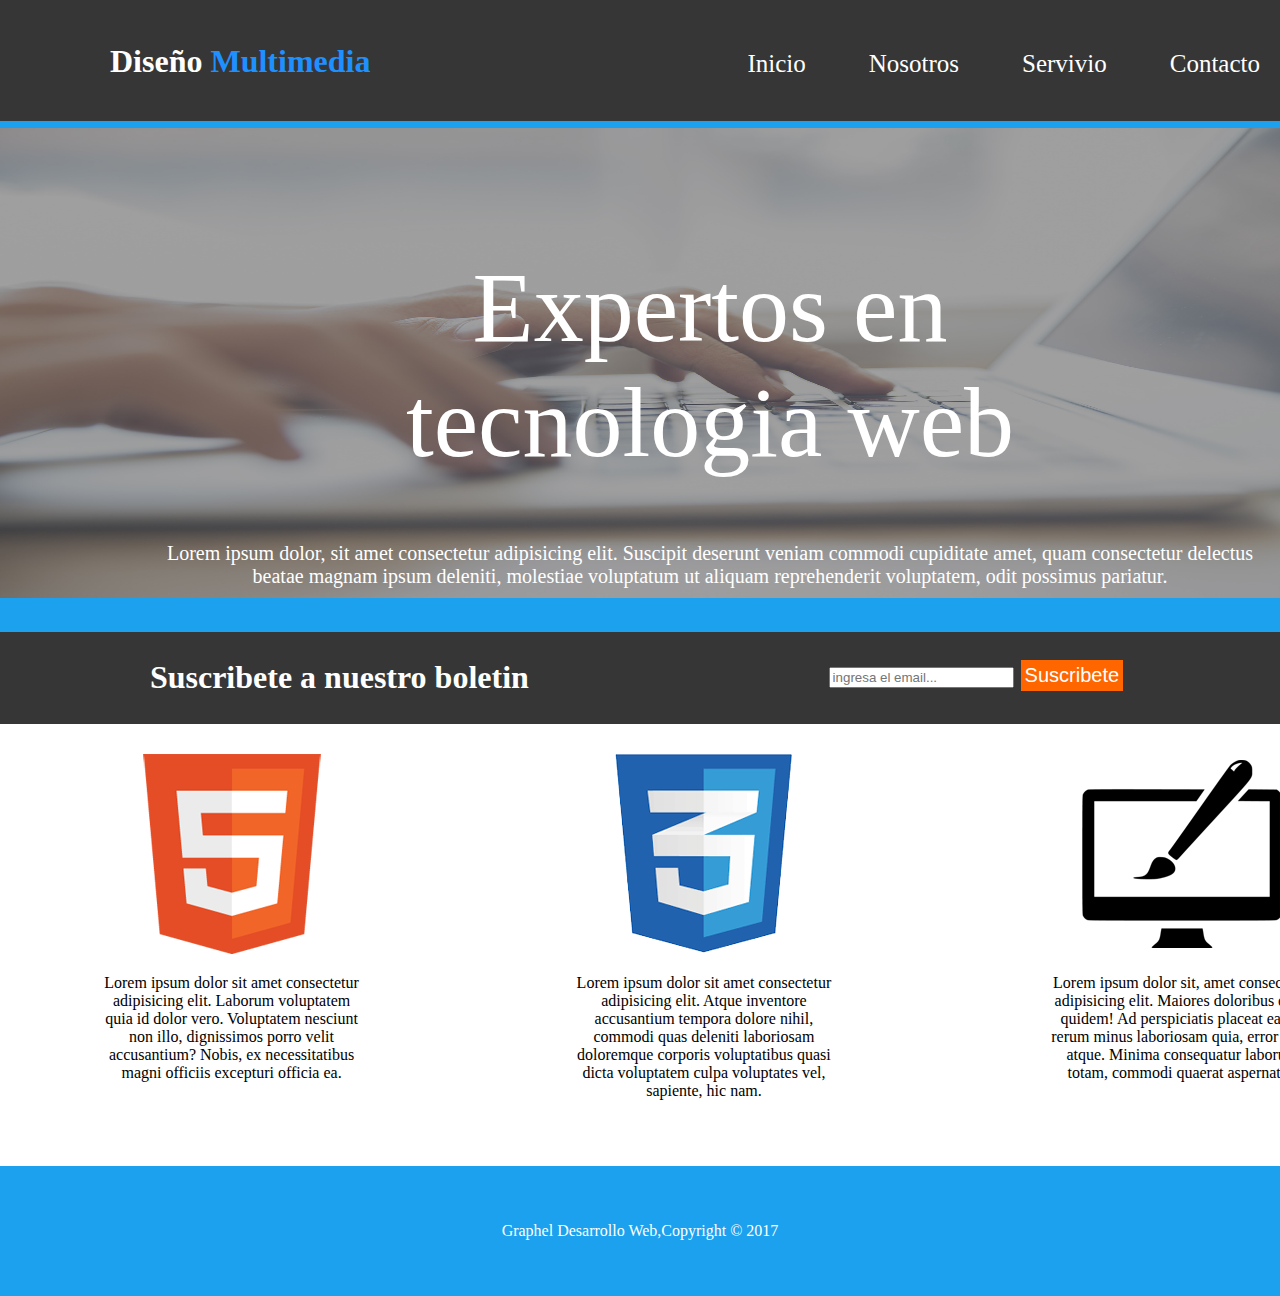
<file: index.html>
<!DOCTYPE html>
<html lang="en">
<head>
    <meta charset="UTF-8">
    <meta http-equiv="X-UA-Compatible" content="IE=edge">
    <meta name="viewport" content="width=device-width, initial-scale=1.0">
    <title>Document</title>
    <link rel="stylesheet" href="style/styleIndex.css">
</head>
<body>
    <header>

        <div class="titulo"><h1 class="diseño">Diseño <span class="multimedia">Multimedia</span></h1></div>

        <div class="botHeader">
            <a href="#" class="botonP">Inicio</a>
            <a href="nosotros.html" class="botonP">Nosotros</a>
            <a href="servicios.html"class="botonP">Servivio</a>
            <a href="contacto.html"  class="botonP">Contacto</a>
        </div>

        <a href="#"></a>
    </header>

    <div class="contenedorImg1">
        <img class="imagen1" src="images/cabecera.jpg"/>
        <div class="centrado">Expertos en tecnologia web</div>
        <div class="centrado2">Lorem ipsum dolor, sit amet consectetur adipisicing elit. Suscipit deserunt veniam commodi cupiditate amet, quam consectetur delectus beatae magnam ipsum deleniti, molestiae voluptatum ut aliquam reprehenderit voluptatem, odit possimus pariatur.</div>
      </div>

      <main>

        <div class="suscribete">
            <h1 class="suscribete">Suscribete a nuestro boletin</h1>
        </div>

        <div class="input-boton">
        <input class="input" type="email" name="email" id="email" placeholder="ingresa el email..."><button class="boton">Suscribete</button>
        </div>

      </main>

      <div class="iconos">

        <div class="iconos2">
            <img src="images/logo_html.png" alt="html">
            <p>Lorem ipsum dolor sit amet consectetur adipisicing elit. Laborum voluptatem quia id dolor vero. Voluptatem nesciunt non illo, dignissimos porro velit accusantium? Nobis, ex necessitatibus magni officiis excepturi officia ea.</p>
        </div>

        <div class="iconos2">
            <img src="images/logo_css.png" alt="css">
            <div></div>
            <p>Lorem ipsum dolor sit amet consectetur adipisicing elit. Atque inventore accusantium tempora dolore nihil, commodi quas deleniti laboriosam doloremque corporis voluptatibus quasi dicta voluptatem culpa voluptates vel, sapiente, hic nam.</p>
        </div>

        <div class="iconos2">
            <img src="images/logo_brush.png" alt="brush">
            <p>Lorem ipsum dolor sit, amet consectetur adipisicing elit. Maiores doloribus enim quidem! Ad perspiciatis placeat eaque rerum minus laboriosam quia, error vitae atque. Minima consequatur laborum totam, commodi quaerat aspernatur.</p>
        </div>

      </div>

      <footer>
            <div>
            <p>Graphel Desarrollo Web,Copyright &copy; 2017</p>
            </div>
      </footer>

</body>
</html>
</file>
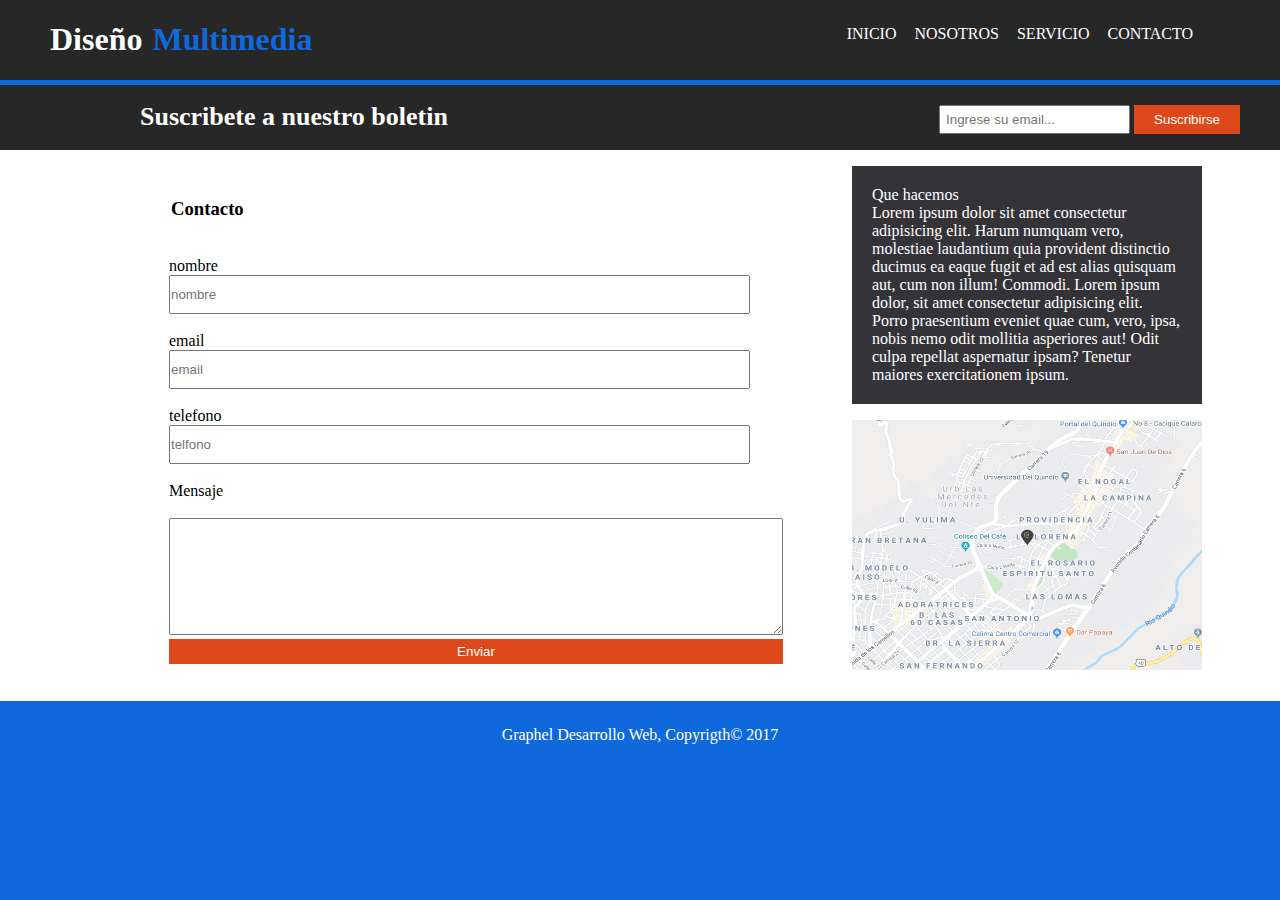
<file: contacto.html>
<!DOCTYPE html>
<html lang="en">
<head>
    <meta charset="UTF-8">
    <meta http-equiv="X-UA-Compatible" content="IE=edge">
    <meta name="viewport" content="width=device-width, initial-scale=1.0">
    <title>Document</title>
    <link rel="stylesheet" href="style/style.css">
</head>
<body>
    <navbar  class="navbar">

        <div class="titulos">
            <h1 class="diseño">Diseño</h1> <h1 class="multimedia">Multimedia</h1>
        </div>  

        <div class="links">
            <a class="link" href="index.html">INICIO</a>
            <a class="link" href="nosotros.html">NOSOTROS</a>
            <a class="link" href="servicios.html">SERVICIO</a>
            <a class="link" href="contacto.html">CONTACTO</a>
        </div>
    </navbar>
    <main>
        <div class="divBoletin">
            <h1 class="boletin">Suscribete a nuestro boletin</h1>
        </div>
        <div class="formEmail">
            <form  action="">
                <input class="formDiv" type="email" placeholder="Ingrese su email...">
                <button  class="botDiv">Suscribirse</button>
            </form>
        </div>
    </main>
    <div class="mitad">
        <div class="hijo">
            <form action="" class="formulario">
                <legend><h3>Contacto</h3></legend><br>
                <label for="">nombre</label><br>
                <input style="padding: 10px 400px 10px 0;" type="text" name="" id="" placeholder="nombre"><br><br>
                <label style="padding:  10px 400px 10px 0;" for="">email</label><br>
                <input style="padding:  10px 400px 10px 0;"type="email" name="" id="" placeholder="email"><br><br>
                <label style="padding:  10px 400px 10px 0;" for="">telefono</label><br>
                <input style="padding:  10px 400px 10px 0;" type="number" name="" id="" placeholder="telfono"><br><br>
                <label for="">Mensaje</label><br><br>
                <textarea style="padding: 5px 35px 5px 0;" name="mensaje" id="" cols="70" rows="7"></textarea>
                <input type="button" class="enviar" value="Enviar">
            </form>
        </div>

        <div class="hijo1">
            <p class="lorem">Que hacemos<br> Lorem ipsum dolor sit amet consectetur adipisicing elit. Harum numquam vero, molestiae laudantium quia
             provident distinctio ducimus ea eaque fugit et ad est alias quisquam aut, cum non illum! Commodi. 
             Lorem ipsum dolor, sit amet consectetur adipisicing elit. Porro praesentium eveniet quae cum, vero, ipsa, nobis nemo odit mollitia asperiores aut! Odit culpa repellat aspernatur ipsam? Tenetur maiores exercitationem ipsum.
            </p>
       
            <div >
                <img class="imagen" src="images/mapaGoogle.png" alt="images">
            </div>
    
        </div>      
    </div>
    <footer>
        <span class="footerLast">Graphel Desarrollo Web, Copyrigth&copy; 2017</span>
    </footer>

</body>
</html>
</file>
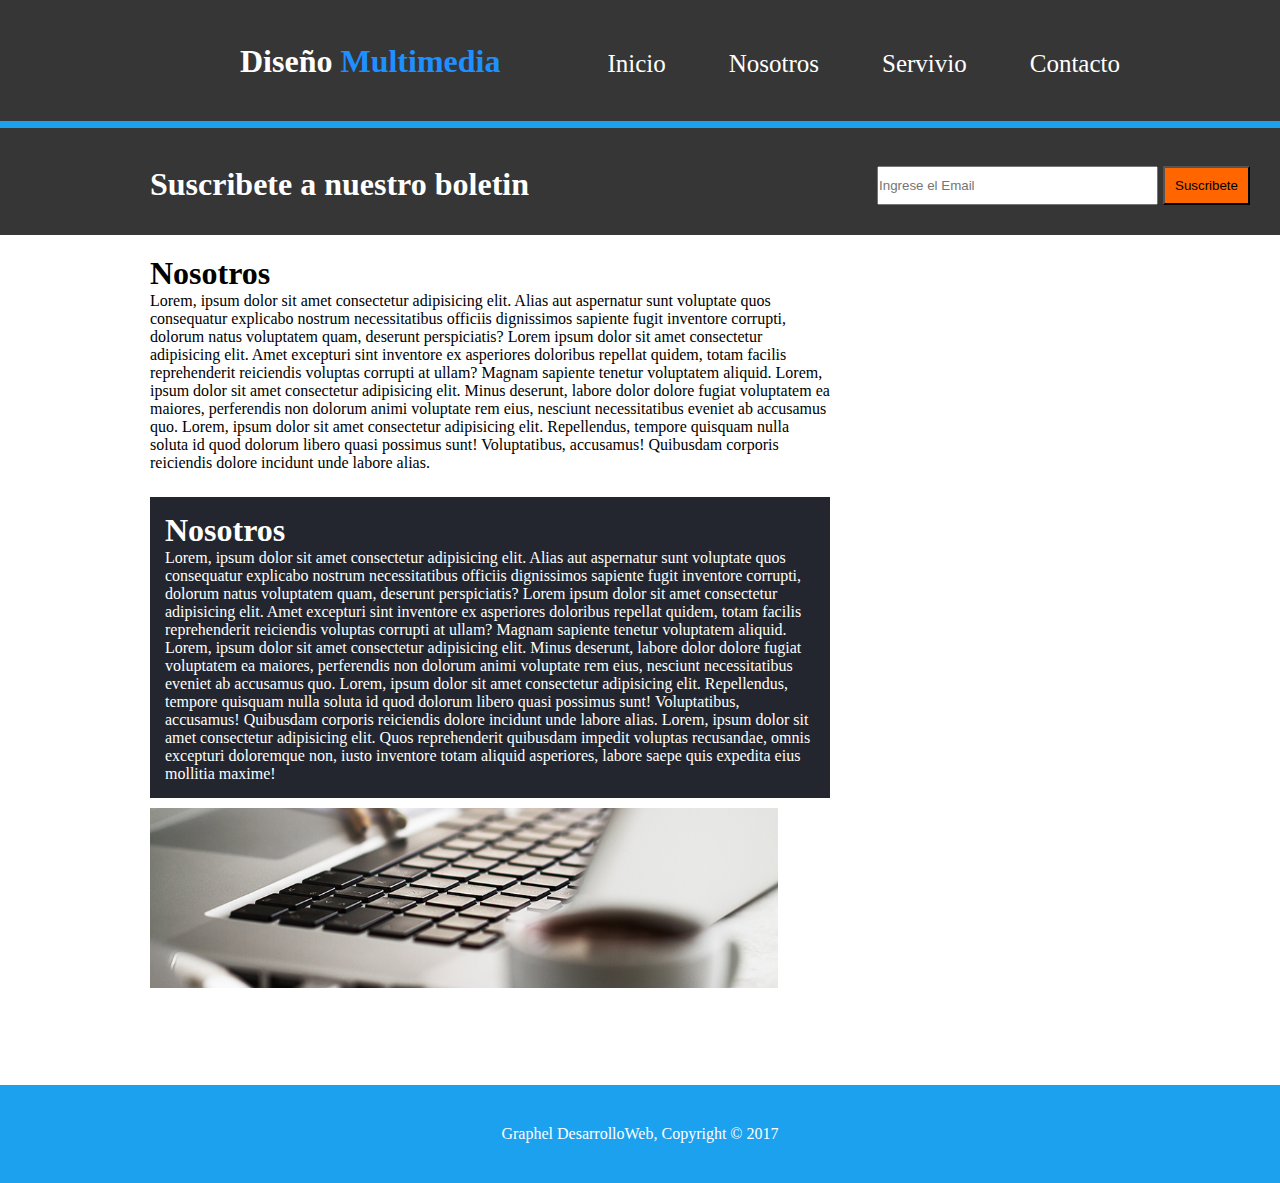
<file: nosotros.html>
<!DOCTYPE html>
<html lang="en">
<head>
    <meta charset="UTF-8">
    <meta http-equiv="X-UA-Compatible" content="IE=edge">
    <meta name="viewport" content="width=device-width, initial-scale=1.0">
    <title>nosotros</title>
    <link rel="stylesheet" href="style/style3.css">
</head>
<body>
    <header>
        <div class="titulo2"><h1 class="diseño2">Diseño <span class="multimedia2">Multimedia</span></h1></div>

        <div class="botHeader2">
            <a href="index.html" class="botonP2">Inicio</a>
            <a href="nosotros.html" class="botonP2">Nosotros</a>
            <a href="servicios.html" class="botonP2">Servivio</a>
            <a href="contacto.html"  class="botonP2">Contacto</a>
        </div>
    </header>

    <div class="suscribete">
        <h1 class="titulo2">Suscribete a nuestro boletin</h1>
        <div class="email2">
        <input type="email" class="input2" placeholder="Ingrese el Email"><button class="boton2">Suscribete</button>
        </div>
    </div>
    <div class="descripcion1">
        <div class="nosotros">
        <h1>Nosotros</h1>
        <p>Lorem, ipsum dolor sit amet consectetur adipisicing elit. Alias aut aspernatur sunt voluptate quos consequatur explicabo nostrum necessitatibus officiis dignissimos sapiente fugit inventore corrupti, dolorum natus voluptatem quam, deserunt perspiciatis?
            Lorem ipsum dolor sit amet consectetur adipisicing elit. Amet excepturi sint inventore ex asperiores doloribus repellat quidem, totam facilis reprehenderit reiciendis voluptas corrupti at ullam? Magnam sapiente tenetur voluptatem aliquid.
            Lorem, ipsum dolor sit amet consectetur adipisicing elit. Minus deserunt, labore dolor dolore fugiat voluptatem ea maiores, perferendis non dolorum animi voluptate rem eius, nesciunt necessitatibus eveniet ab accusamus quo.
            Lorem, ipsum dolor sit amet consectetur adipisicing elit. Repellendus, tempore quisquam nulla soluta id quod dolorum libero quasi possimus sunt! Voluptatibus, accusamus! Quibusdam corporis reiciendis dolore incidunt unde labore alias.
        </p>
       </div>
       <div class="nosotros2">
        <h1>Nosotros</h1>
        <p>Lorem, ipsum dolor sit amet consectetur adipisicing elit. Alias aut aspernatur sunt voluptate quos consequatur explicabo nostrum necessitatibus officiis dignissimos sapiente fugit inventore corrupti, dolorum natus voluptatem quam, deserunt perspiciatis?
            Lorem ipsum dolor sit amet consectetur adipisicing elit. Amet excepturi sint inventore ex asperiores doloribus repellat quidem, totam facilis reprehenderit reiciendis voluptas corrupti at ullam? Magnam sapiente tenetur voluptatem aliquid.
            Lorem, ipsum dolor sit amet consectetur adipisicing elit. Minus deserunt, labore dolor dolore fugiat voluptatem ea maiores, perferendis non dolorum animi voluptate rem eius, nesciunt necessitatibus eveniet ab accusamus quo.
            Lorem, ipsum dolor sit amet consectetur adipisicing elit. Repellendus, tempore quisquam nulla soluta id quod dolorum libero quasi possimus sunt! Voluptatibus, accusamus! Quibusdam corporis reiciendis dolore incidunt unde labore alias.
            Lorem, ipsum dolor sit amet consectetur adipisicing elit. Quos reprehenderit quibusdam impedit voluptas recusandae, omnis excepturi doloremque non, iusto inventore totam aliquid asperiores, labore saepe quis expedita eius mollitia maxime!
        </p>
       </div>
       <div class="img1">
           <img class="img2" src="images/891.jpg" alt="logo">
       </div>
       </div>
    <footer class="footer1">
        <div>
        <p>Graphel DesarrolloWeb, Copyright &copy; 2017</p>
         </div>
    </footer>
</body>
</html>
</file>
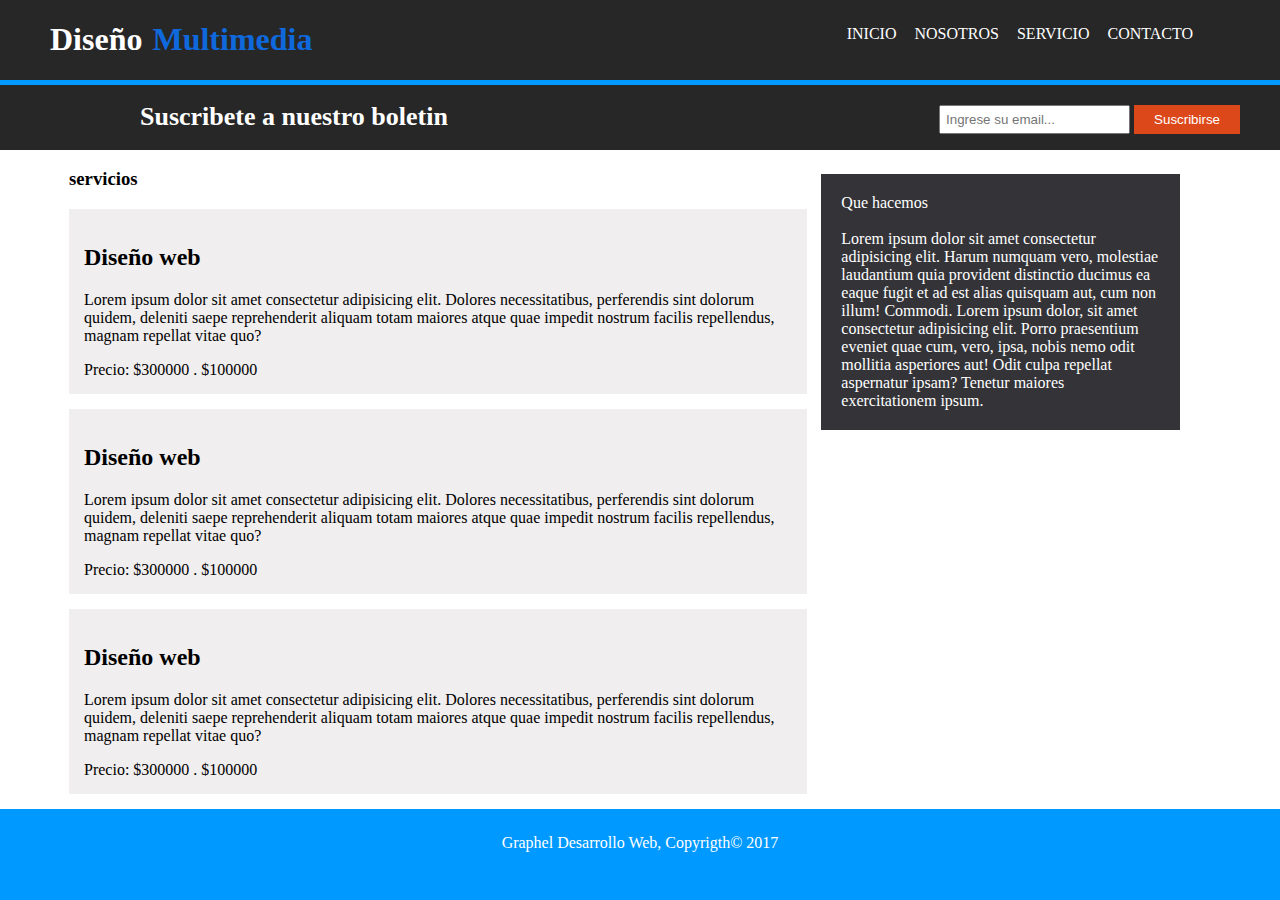
<file: servicios.html>
<!DOCTYPE html>
<html lang="en">
<head>
    <meta charset="UTF-8">
    <meta http-equiv="X-UA-Compatible" content="IE=edge">
    <meta name="viewport" content="width=device-width, initial-scale=1.0">
    <title>Document</title>
    <link rel="stylesheet" href="style/styles2.css">
</head>
<body>
    <navbar  class="navbar">

        <div class="titulos">
            <h1 class="diseño">Diseño</h1> <h1 class="multimedia">Multimedia</h1>
        </div>  

        <div class="links">
            <a  class="link" href="index.html">INICIO</a>
            <a  class="link" href="nosotros.html">NOSOTROS</a>
            <a  class="link" href="servicios.html">SERVICIO</a>
            <a  class="link" href="contacto.html">CONTACTO</a>
        </div>
    </navbar>
    <main>
        <div class="divBoletin">
            <h1 class="boletin">Suscribete a nuestro boletin</h1>
        </div>
        <div class="formEmail">
            <form  action="">
                <input class="formDiv" type="email" placeholder="Ingrese su email...">
                <button  class="botDiv">Suscribirse</button>
            </form>
        </div>
    </main>
    <div class="mitad">
        <div class="hijo">
            <h3>servicios</h3>
            <div class="div1">
                <h2>Diseño web</h2>
                <p>Lorem ipsum dolor sit amet consectetur adipisicing elit. Dolores necessitatibus, 
                    perferendis sint dolorum quidem, deleniti 
                saepe reprehenderit aliquam totam maiores atque quae impedit nostrum facilis repellendus, magnam repellat vitae quo?</p>
                <span>Precio: $300000 . $100000</span>
            </div>
            <div class="div1">
                <h2>Diseño web</h2>
                <p>Lorem ipsum dolor sit amet consectetur adipisicing elit. Dolores necessitatibus, 
                    perferendis sint dolorum quidem, deleniti 
                saepe reprehenderit aliquam totam maiores atque quae impedit nostrum facilis repellendus, magnam repellat vitae quo?</p>
                <span>Precio: $300000 . $100000</span>
            </div>
            <div class="div1">
                <h2>Diseño web</h2>
                <p>Lorem ipsum dolor sit amet consectetur adipisicing elit. Dolores necessitatibus, 
                    perferendis sint dolorum quidem, deleniti 
                saepe reprehenderit aliquam totam maiores atque quae impedit nostrum facilis repellendus, magnam repellat vitae quo?</p>
                <span>Precio: $300000 . $100000</span>
            </div>
        </div>

        <div class="hijo1">
            <p class="lorem">Que hacemos<br><br> Lorem ipsum dolor sit amet consectetur adipisicing elit. Harum numquam vero, molestiae laudantium quia
             provident distinctio ducimus ea eaque fugit et ad est alias quisquam aut, cum non illum! Commodi. 
             Lorem ipsum dolor, sit amet consectetur adipisicing elit. Porro praesentium eveniet quae cum, vero, ipsa, nobis nemo odit mollitia asperiores aut! Odit culpa repellat aspernatur ipsam? Tenetur maiores exercitationem ipsum.
            </p>
        </div>      
    </div>
    <footer>
        <span class="footerLast">Graphel Desarrollo Web, Copyrigth&copy; 2017</span>
    </footer>

</body>
</html>
</file>
<file: style/styleIndex.css>
body{
    background-color: rgb(27, 161, 238);
    padding: 0px;
    margin: 0px;
}

header{
    display: flex;
    background-color: rgb(54, 54, 54);
    border-bottom: 100px;
    border-color: dodgerblue;
    padding: 10px;
    margin-bottom: 7px;
}
.titulo{
    margin-top: 18px;
}

.diseño{
    margin-left: 100px;
    margin-top: 15px;
    color: white;
}

.multimedia{
    color: dodgerblue;
}

.botHeader{  
    display: flex;
    Margin-left: auto;
}

.botonP{
  margin: 10px 150px 3px  -87px;
  padding: 30px 0px 30px 0px;
  text-decoration: none;
  border: none;
  background-color:  rgb(54, 54, 54);
  color: white;
  font-size: 25px;
}

.imagen1{
    width: 100%;
    height: 380px;
}

.contenedorImg1{
    position: relative;
    text-align: center;
}

.centrado{
    position: absolute;
    top: 50%;
    left: 50%;
    transform: translate(-50%, -50%);
    color: white;
    font-size: 100px;
}

a:active {
    color: red;
  }

 a:visited { color: dodgerblue; }

.centrado2{
    margin-top: 150px;
    position: absolute;
    top: 50%;
    left: 50%;
    transform: translate(-50%, -50%);
    color: white;
    font-size: 20px;
    width: 80%;
}

main{
    background-color: rgb(54, 54, 54);
    display: flex;
    padding: 6px 0px 6px 0px;
    justify-content: space-around;
}


.suscribete{
    color: white;
}



.boton{
    padding: 4px;
    margin: 7px;
    font-size: 20px;
    background-color: rgb(255, 102, 0);
    color: white;
    border: none;
}

.input-boton{
    padding-top: 15px;
}


footer{
    padding: 40px;
    display:flex ;
    justify-content: center;
    color: white;
}

.iconos{
    background-color: white;
    display: flex;
    justify-content: space-around;
    text-align: center;
}

.iconos2{
    padding: 30px 100px 50px 100px;

}

@media(max-width:400px){
    body{
        margin: 0px;
        padding: 0px;
    }
    header{
        display: flex;
        background-color: rgb(54, 54, 54);
        width: 950px;
        border-bottom: 100px;
        border-color: dodgerblue;
    }

    .titulo{
        margin-right: 100px;
    }

    .contenedorImg1{
        width: 970px;
       margin-bottom: 30px;
    }

    .imagen1{
        height: 450px;
    }

    .centrado2{
        margin-top: 200px;
    }

   
   
}

@media(min-width: 900px){
    body{
        margin: 0px;
        padding: 0px;
    }
    header{
        display: flex;
        background-color: rgb(54, 54, 54);
        width: 1400px;
        border-bottom: 100px;
        border-color: dodgerblue;
    }

    .contenedorImg1{
       width: 1420px;
       margin-bottom: 30px;
    }

    .imagen1{
        height: 470px;
    }

    .centrado2{
        margin-top: 200px;
    }

    .iconos{
        width: 1420px;
    }

}
</file>
<file: style/style.css>
body{
    background-color: rgb(15, 105, 221);
    margin: 0%;
    padding: 0%;
}

main{
    display: flex;
    justify-content: space-between;
    background-color: rgb(39, 39, 39);
}

.mitad{
    background-color: white;
    display: flex;
    margin: auto;
    padding-left: 100px;
    padding-right: 250px;
    padding-bottom: 27px;
}

.boletin{
    color: white;
}

.divBoletin{
    margin-left: 140px;
    font-size: 13px;
}

.formEmail{
    margin: 20px 40px 0px 0px;
}

.formDiv{
    padding: 5px;
}
.botDiv{
    padding: 7px 20px 7px 20px;
    background-color: rgb(221, 72, 26); 
    color: white;
    border: none;
}

.hijo1{
    margin-left: 69px;
   
}

.hijo{
    margin-left: 69px;
   margin-top: 30px;
}


.lorem{
    background-color: rgb(52, 52, 56);
    color: white;
    padding: 20px;
}

.enviar{
  width:100%; height:100%;
  padding: 5px 0 5px 0px;
  color: white;
  background-color: rgb(221, 72, 26); 
  text-align: center;
  border: none;
}

.formualrio{
    align-items: center;
}

.imagen{
    width: 350px;
    height: 250px;
}

.navbar{
    background-color: rgb(39, 39, 39);
    display: flex;
    justify-content: space-between;
    margin-bottom: 5px;
}

.titulos{
    display: flex;
    margin-left: 50px;
}

.diseño{
    margin-right: 10px;
    color: white;
}

.multimedia{
    color: rgb(15, 105, 221);
}

.links{
    margin-top: 25px;
    margin-right: 80px;
}

.link{
    padding: 7px;
    color: white;
    text-decoration: none;
}

footer{
    margin: 25px;
    display: flex;
    justify-content: center;
}

.footerLast{
    color: white;
}
</file>
<file: style/style3.css>
*{
    padding: 0px;
    margin: 0px;
}

body{
    background-color: rgb(27, 161, 238);
}

header{
    display: flex;
    background-color: rgb(54, 54, 54);
    border-bottom: 100px;
    border-color: dodgerblue;
    padding: 10px;
    margin-bottom: 7px;
}
.titulo2{
    margin-top: 18px;
}

.botHeader2{  
    display: flex;
    Margin-left: auto;
}

.botonP2{
  margin: 10px 150px 3px  -87px;
  padding: 30px 0px 30px 0px;
  text-decoration: none;
  border: none;
  background-color:  rgb(54, 54, 54);
  color: white;
  font-size: 25px;
}

.diseño2{
    margin-left: 100px;
    margin-top: 15px;
    color: white;
}

.multimedia2{
    color: dodgerblue;
}

.suscribete{
    background-color:  rgb(54, 54, 54);
    display: flex;
    justify-content: space-between;
    padding: 20px;
}  

.email2{
    margin-top: 8px;
    padding: 10px;
}

.input2{
    padding: 10px 100px 10px 0px;
    margin-right: 5px;
}

.boton2{
    background-color: rgb(255, 102, 0);
    padding: 10px;
}

.titulo2{
    color: white;
    margin-left: 130px;
}

.descripcion1{
    background-color:white ;
    height: 850px;
    display: flex;
    flex-direction: column;
}

.nosotros{
    margin: 20px 450px 15px 150px;
}

.nosotros2{
    margin: 10px 450px 10px 150px;
    background-color: rgb(35, 38, 46);
    color: white;
    padding: 15px;
}

.img2{
    margin-left: 150px;
    width: 628px;
    height: 180px;
}


.footer1{
    padding: 40px;
    display:flex ;
    justify-content: center;
    color: white;
}

.card{
    background-color: rgb(48, 52, 61);;

}
</file>
<file: style/styles2.css>
body{
    background-color: rgb(0, 153, 255);
    margin: 0%;
    padding: 0%;
}

main{
    display: flex;
    justify-content: space-between;
    background-color: rgb(39, 39, 39);
}

.mitad{
    background-color: white;
    display: flex;
    margin: auto;
}

.boletin{
    color: white;
}

.divBoletin{
    margin-left: 140px;
    font-size: 13px;
}

.formEmail{
    margin: 20px 40px 0px 0px;
}

.formDiv{
    padding: 5px;
}
.botDiv{
    padding: 7px 20px 7px 20px;
    background-color: rgb(221, 72, 26); 
    color: white;
    border: none;
}

.hijo1{
    margin: 8px 100px 0px 550px;
  
}

.hijo{
   margin-left: 69px;
   
   display: flex;
   flex-direction: column;  
}


.lorem{
    background-color: rgb(52, 52, 56);
    color: white;
    padding: 20px;
}

.enviar{
  width:100%; height:100%;
  padding: 5px 0 5px 0px;
  color: white;
  background-color: rgb(221, 72, 26); 
  text-align: center;
  border: none;
}

.formualrio{
    align-items: center;
}

.imagen{
    width: 350px;
    height: 250px;
}

.navbar{
    background-color: rgb(39, 39, 39);
    display: flex;
    justify-content: space-between;
    margin-bottom: 5px;
}

.titulos{
    display: flex;
    margin-left: 50px;
}

.diseño{
    margin-right: 10px;
    color: white;
}

.multimedia{
    color: rgb(15, 105, 221);
}

.links{
    margin-top: 25px;
    margin-right: 80px;
}

.link{
    padding: 7px;
    color: white;
    text-decoration: none;
}

footer{
    margin: 25px;
    display: flex;
    justify-content: center;
}

.footerLast{
    color: white;
}

.div1{
    width:350%;
    margin-bottom: 15px;
    background-color: rgb(240, 238, 238);
    padding: 15px;
}
</file>
